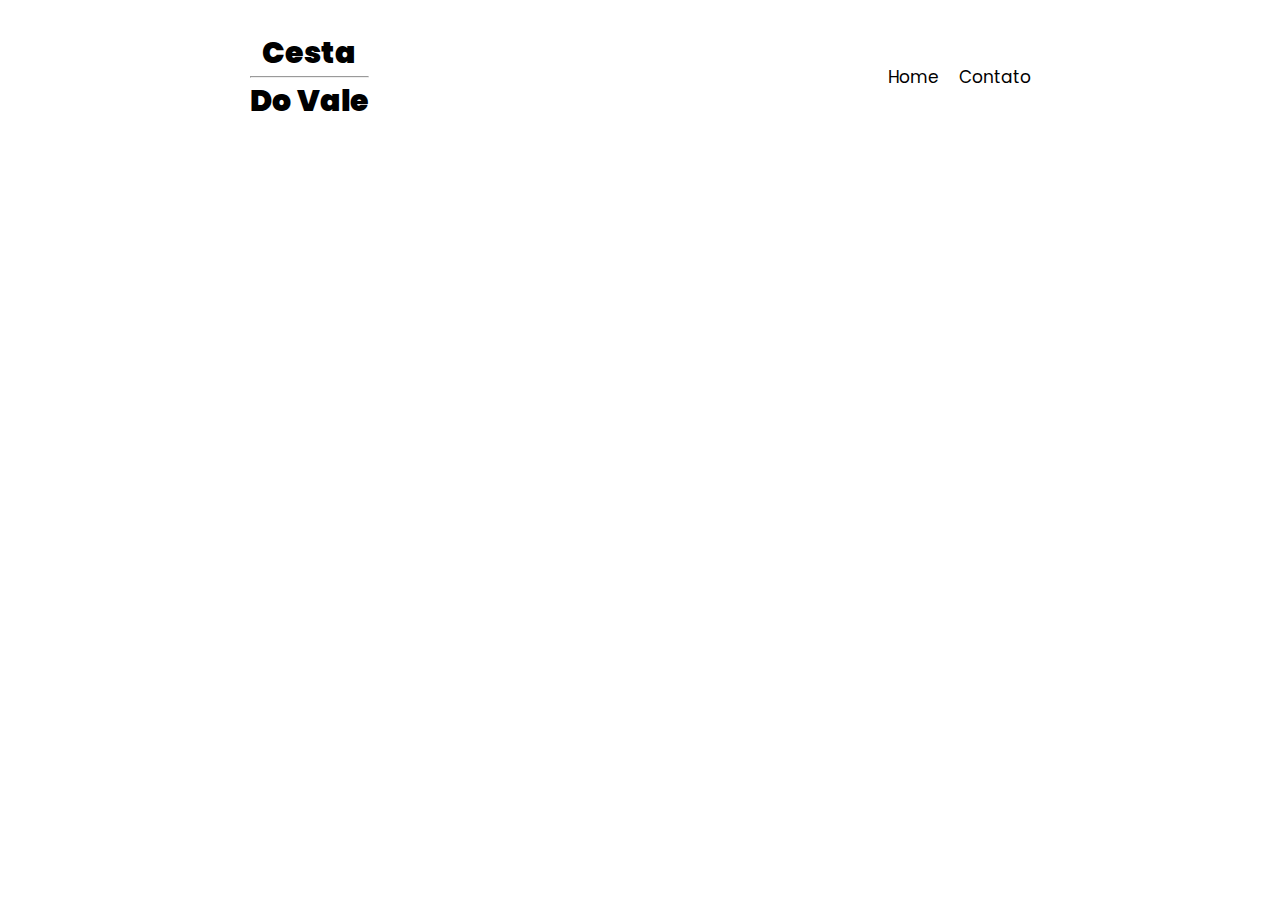
<file: Sobre-nos/sobre.html>
<!DOCTYPE html>
<html lang="pt-br">
<head>
  <meta charset="UTF-8">
  <meta http-equiv="X-UA-compatible" content="IE=edge">
  <meta name="viewport" content="width=device-width, initial-scale=1.0">
  <meta name="description" content="Projeto para o concurso Agrinho 2024">
  <title>Clube Vale</title>
  <link rel="stylesheet" href="sobre.css">
</head>
    <body>
      <header>
  <nav>
        <div class="logo">
          Cesta<hr>Do Vale
        </div>
        <div class="links">
          <ul class="nav-itens">
            <li><a href="../index.html">Home</a></li>
           <li><a href="https://www.instagram.com/cami.lara_/?next=%2F"target="_blank">Contato</a></li>
          </ul>
        </div>
        </div>
  </nav>
      </header>
        </body>
      </html>
      
      </header>
      

    </body>

</html>
</file>
<file: Sobre-nos/sobre.css>
@import url('https://fonts.googleapis.com/css2?family=Poppins&display=swap');

*{
   padding: 0;
   margin: 0;
   box-sizing: border-box;
}

:root{
--cor-fundo: #fff;
--cor-rodape: #ACE1AF;
--cor-botao: #000;

}

body{
    background-color: var(--cor-fundo);
    font-family: "Poppins", sans-serif;
    font-weight: 400;
    font-style: normal;
   }
   

   nav {
    display: flex;
    justify-content: space-around;
    margin-top: 30px;
    align-items: center;
   }

   .logo{
      font-weight: 900;
      font-size: 30px;
      text-align: center;
   }

 .nav-itens {
    list-style: none;
    display: flex;
 }

 .nav-itens>li>a {
   font-size: 17px;
    padding-left: 20px;
    text-decoration: none;
    color: #000;
 }
</file>
